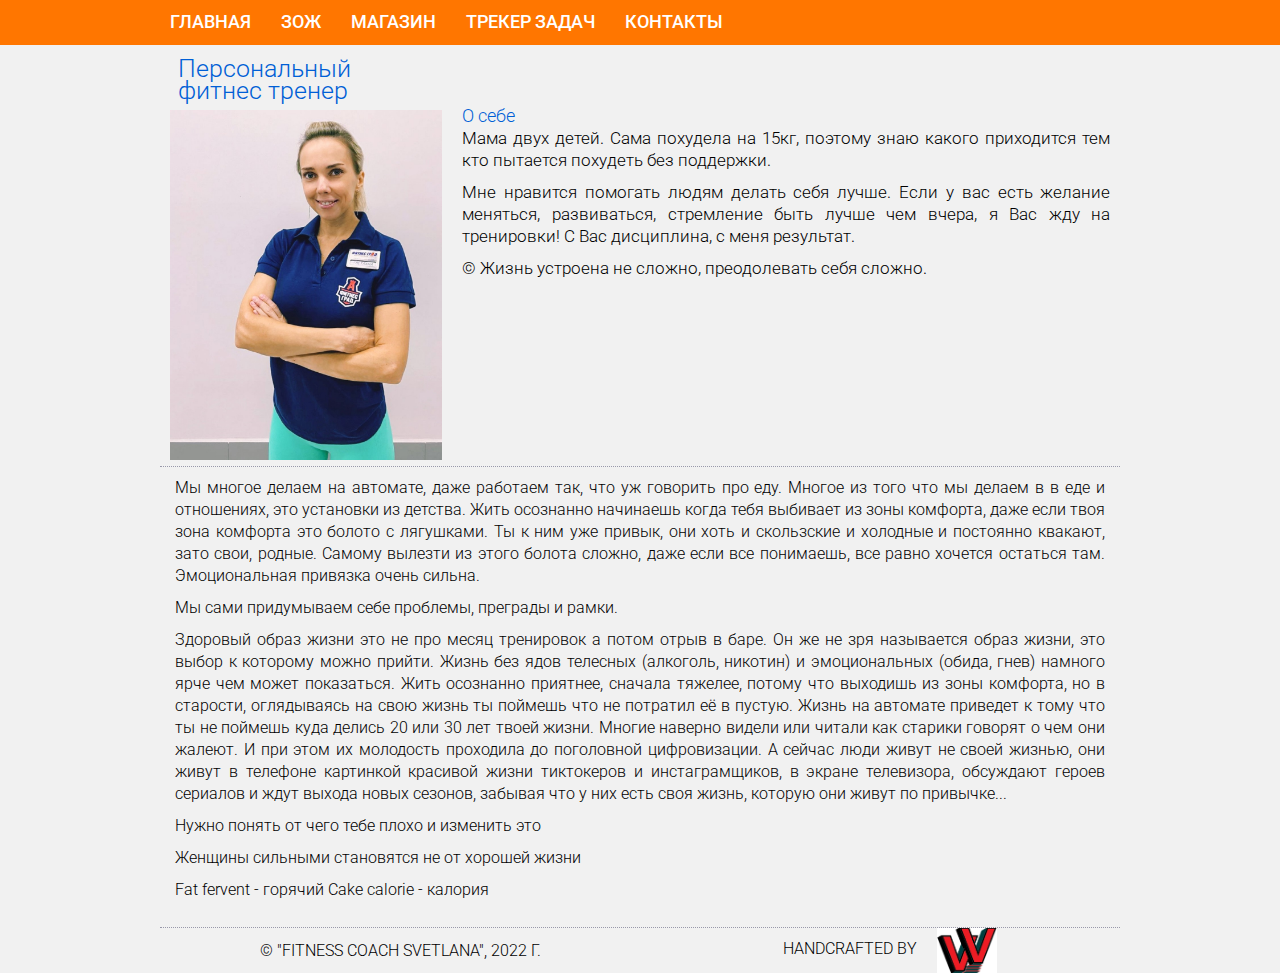
<file: index.html>
<!DOCTYPE html>
<html lang="ru">
    <head>
        <!-- Кодировка страницы -->
        <meta charset="utf-8">
        <!-- Заголовок страницы в браузере -->
        <title>Фитнес тренер</title>
        <!-- Адаптив -->
        <meta name="viewport" content="width=device-width, initial-scale=1.0, maximum-scale=1.0, user-scalable=0" />
        <!-- Подключаем CSS -->
        <link rel="stylesheet" href="css/main.css">
         <!-- Подключаем шрифты -->
		<link rel="stylesheet" href="https://fonts.googleapis.com/css2?family=Roboto:wght@300;400&display=swap">
    </head>
    <body>
        <div class="container">
            <header class="header">
                <div class="header__body">
                    <div class="header__burger">
                        <span></span>
                    </div>
                    <nav class="header__menu">
                        <ul class="header__list">
                            <li><a href="index.html" class="header__link">Главная</a></li>
                            <li><a href="zozh.html" class="header__link">ЗОЖ</a></li>
                            <li><a href="market.html" class="header__link">Магазин</a></li>
                            <li><a href="tracker.html" class="header__link">Трекер задач</a></li>
                            <li><a href="contacts.html" class="header__link">Контакты</a></li>
                        </ul>
                    </nav>
                </div>
            </header>

    		<div class="wrapper">
                <div class="title">
                    <div class="title__cont">
                        <div class="title__logo">
                            <div class="title__head">Персональный фитнес тренер</div>
                            <div class="title__pic"><img src="img/Fito.jpg" alt="Фитоняшка"></div>
                        </div>
                        
                        <div class="title__text">
                        О себе
                        <p>Мама двух детей. Сама похудела на 15кг, поэтому знаю какого приходится тем кто пытается похудеть без поддержки.</p>
                        <p>Мне нравится помогать людям делать себя лучше. Если у вас есть желание меняться, развиваться, стремление быть лучше чем вчера, я Вас жду на тренировки! С Вас дисциплина, с меня результат.</p>
                        <p>© Жизнь устроена не сложно, преодолевать себя сложно.</p>
                        </div>
                        
                    </div>
                    <div class="line"></div>
                </div>
                <div class="main__text">
                    <p>Мы многое делаем на автомате, даже работаем так, что уж говорить про еду. Многое из того что мы делаем в в еде и отношениях, это установки из детства. Жить осознанно начинаешь когда тебя выбивает из зоны комфорта, даже если твоя зона комфорта это болото с лягушками. Ты к ним уже привык, они хоть и скользские и холодные и постоянно квакают, зато свои, родные. Самому вылезти из этого болота сложно, даже если все понимаешь, все равно хочется остаться там. Эмоциональная привязка очень сильна.</p>
                    <p>Мы сами придумываем себе проблемы, преграды и рамки.</p>
                    <p>Здоровый образ жизни это не про месяц тренировок а потом отрыв в баре. Он же не зря называется образ жизни, это выбор к которому можно прийти. Жизнь без ядов телесных (алкоголь, никотин) и эмоциональных (обида, гнев) намного ярче чем может показаться. Жить осознанно приятнее, сначала тяжелее, потому что выходишь из зоны комфорта, но в старости, оглядываясь на свою жизнь ты поймешь что не потратил её в пустую. Жизнь на автомате приведет к тому что ты не поймешь куда делись 20 или 30 лет твоей жизни. Многие наверно видели или читали как старики говорят о чем они жалеют. И при этом их молодость проходила до поголовной цифровизации. А сейчас люди живут не своей жизнью, они живут в телефоне картинкой красивой жизни тиктокеров и инстаграмщиков, в экране телевизора, обсуждают героев сериалов и ждут выхода новых сезонов, забывая что у них есть своя жизнь, которую они живут по привычке...</p>
                    <p>Нужно понять от чего тебе плохо и изменить это</p>
                    <p>Женщины сильными становятся не от хорошей жизни</p>
                    <p>Fat fervent - горячий Cake  calorie - калория</p>
                    
                </div>
            </div>
            
            <footer class="footer">
                <div class="line"></div>
                <div class="footer__row">
                    <div class="footer__column">
                        <div class="footer__text">© "Fitness coach Svetlana", 2022 г.</div>
                    </div>
                    <div class="footer__column">
                        <div class="footer__sign">
                            <div class="sign__content">
                                <div class="footer__text">Handcrafted by</div>
                                <div class="footer__logo"><a href="https://vk.com/evvvvevvvve"><img src="img/logo.png" alt=""></a>
                                </div>
                            </div>
                        </div>
                    </div>
                </div>
            </footer>
        </div>
    </body>
</html>
</file>
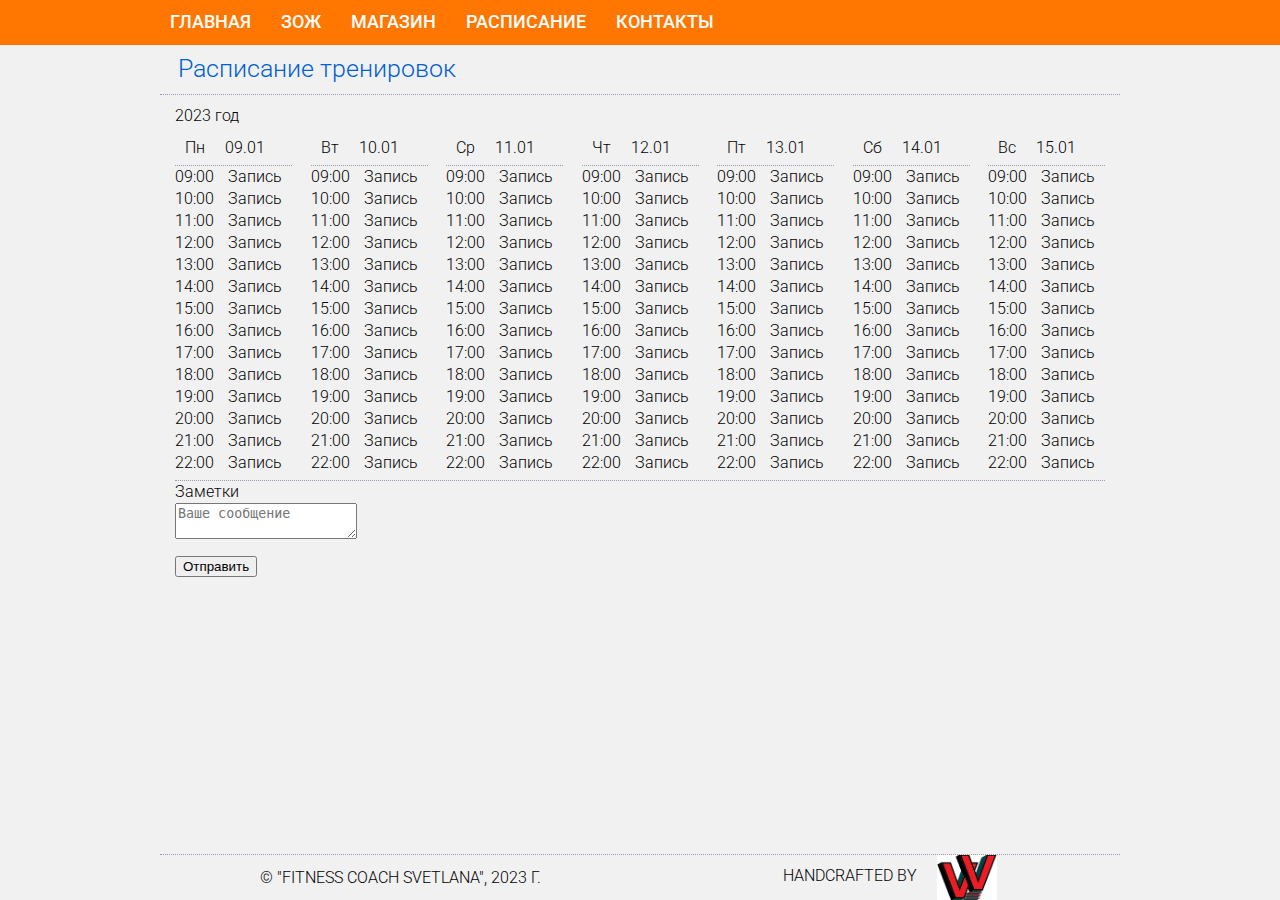
<file: tracker.html>
<!DOCTYPE html>
<html lang="ru">
    <head>
        <!-- Кодировка страницы -->
        <meta charset="utf-8">
        <!-- Заголовок страницы в браузере -->
        <title>Фитнес тренер</title>
        <!-- Адаптив -->
        <meta name="viewport" content="width=device-width, initial-scale=1.0, maximum-scale=1.0, user-scalable=0" />
        <!-- Подключаем CSS -->
        <link rel="stylesheet" href="css/main.css">
         <!-- Подключаем шрифты -->
		<link rel="stylesheet" href="https://fonts.googleapis.com/css2?family=Roboto:wght@300;400&display=swap">
    </head>
    <body>
        <div class="container">
            <header class="header">
                <div class="header__body">
                    <div class="header__burger">
                        <span></span>
                    </div>
                    <nav class="header__menu">
                        <ul class="header__list">
                            <li><a href="index.html" class="header__link">Главная</a></li>
                            <li><a href="zozh.html" class="header__link">ЗОЖ</a></li>
                            <li><a href="market.html" class="header__link">Магазин</a></li>
                            <li><a href="tracker.html" class="header__link">Расписание</a></li>
                            <li><a href="contacts.html" class="header__link">Контакты</a></li>
                        </ul>
                    </nav>
                </div>
            </header>

    		<div class="wrapper">
                <div class="title">
                    <div class="title__cont">
                        <div class="title__logo">
                            <div class="title__head">Расписание тренировок</div>
                         </div>
                    </div>
                    <div class="line"></div>
                </div>
                <div class="main__text">
                    <p>2023 год</p>
                    <div class="main__date">
                        <div class="main__list">
                            <ul><span>Пн</span><span>09.01</span><div class="line"></div>
                                <li>09:00
                                    <span>Запись</span>
                                </li>
                                <li>10:00
                                    <span>Запись</span>
                                </li>
                                <li>11:00
                                    <span>Запись</span>
                                </li>
                                <li>12:00
                                    <span>Запись</span>
                                </li>
                                <li>13:00
                                    <span>Запись</span>
                                </li>
                                <li>14:00
                                    <span>Запись</span>
                                </li>
                                <li>15:00
                                    <span>Запись</span>
                                </li>
                                <li>16:00
                                    <span>Запись</span>
                                </li>
                                <li>17:00
                                    <span>Запись</span>
                                </li>
                                <li>18:00
                                    <span>Запись</span>
                                </li>
                                <li>19:00
                                    <span>Запись</span>
                                </li>
                                <li>20:00
                                    <span>Запись</span>
                                </li>
                                <li>21:00
                                    <span>Запись</span>
                                </li>
                                <li>22:00
                                    <span>Запись</span>
                                </li>
                            </ul>
                            <ul><span>Вт</span><span>10.01</span><div class="line"></div>
                                <li>09:00
                                    <span>Запись</span>
                                </li>
                                <li>10:00
                                    <span>Запись</span>
                                </li>
                                <li>11:00
                                    <span>Запись</span>
                                </li>
                                <li>12:00
                                    <span>Запись</span>
                                </li>
                                <li>13:00
                                    <span>Запись</span>
                                </li>
                                <li>14:00
                                    <span>Запись</span>
                                </li>
                                <li>15:00
                                    <span>Запись</span>
                                </li>
                                <li>16:00
                                    <span>Запись</span>
                                </li>
                                <li>17:00
                                    <span>Запись</span>
                                </li>
                                <li>18:00
                                    <span>Запись</span>
                                </li>
                                <li>19:00
                                    <span>Запись</span>
                                </li>
                                <li>20:00
                                    <span>Запись</span>
                                </li>
                                <li>21:00
                                    <span>Запись</span>
                                </li>
                                <li>22:00
                                    <span>Запись</span>
                                </li>
                            </ul>
                            <ul><span>Ср</span><span>11.01</span><div class="line"></div>
                                <li>09:00
                                    <span>Запись</span>
                                </li>
                                <li>10:00
                                    <span>Запись</span>
                                </li>
                                <li>11:00
                                    <span>Запись</span>
                                </li>
                                <li>12:00
                                    <span>Запись</span>
                                </li>
                                <li>13:00
                                    <span>Запись</span>
                                </li>
                                <li>14:00
                                    <span>Запись</span>
                                </li>
                                <li>15:00
                                    <span>Запись</span>
                                </li>
                                <li>16:00
                                    <span>Запись</span>
                                </li>
                                <li>17:00
                                    <span>Запись</span>
                                </li>
                                <li>18:00
                                    <span>Запись</span>
                                </li>
                                <li>19:00
                                    <span>Запись</span>
                                </li>
                                <li>20:00
                                    <span>Запись</span>
                                </li>
                                <li>21:00
                                    <span>Запись</span>
                                </li>
                                <li>22:00
                                    <span>Запись</span>
                                </li>
                            </ul>
                            <ul><span>Чт</span><span>12.01</span><div class="line"></div>
                                <li>09:00
                                    <span>Запись</span>
                                </li>
                                <li>10:00
                                    <span>Запись</span>
                                </li>
                                <li>11:00
                                    <span>Запись</span>
                                </li>
                                <li>12:00
                                    <span>Запись</span>
                                </li>
                                <li>13:00
                                    <span>Запись</span>
                                </li>
                                <li>14:00
                                    <span>Запись</span>
                                </li>
                                <li>15:00
                                    <span>Запись</span>
                                </li>
                                <li>16:00
                                    <span>Запись</span>
                                </li>
                                <li>17:00
                                    <span>Запись</span>
                                </li>
                                <li>18:00
                                    <span>Запись</span>
                                </li>
                                <li>19:00
                                    <span>Запись</span>
                                </li>
                                <li>20:00
                                    <span>Запись</span>
                                </li>
                                <li>21:00
                                    <span>Запись</span>
                                </li>
                                <li>22:00
                                    <span>Запись</span>
                                </li>
                            </ul>
                            <ul><span>Пт</span><span>13.01</span><div class="line"></div>
                                <li>09:00
                                    <span>Запись</span>
                                </li>
                                <li>10:00
                                    <span>Запись</span>
                                </li>
                                <li>11:00
                                    <span>Запись</span>
                                </li>
                                <li>12:00
                                    <span>Запись</span>
                                </li>
                                <li>13:00
                                    <span>Запись</span>
                                </li>
                                <li>14:00
                                    <span>Запись</span>
                                </li>
                                <li>15:00
                                    <span>Запись</span>
                                </li>
                                <li>16:00
                                    <span>Запись</span>
                                </li>
                                <li>17:00
                                    <span>Запись</span>
                                </li>
                                <li>18:00
                                    <span>Запись</span>
                                </li>
                                <li>19:00
                                    <span>Запись</span>
                                </li>
                                <li>20:00
                                    <span>Запись</span>
                                </li>
                                <li>21:00
                                    <span>Запись</span>
                                </li>
                                <li>22:00
                                    <span>Запись</span>
                                </li>
                            </ul>
                            <ul><span>Сб</span><span>14.01</span><div class="line"></div>
                                <li>09:00
                                    <span>Запись</span>
                                </li>
                                <li>10:00
                                    <span>Запись</span>
                                </li>
                                <li>11:00
                                    <span>Запись</span>
                                </li>
                                <li>12:00
                                    <span>Запись</span>
                                </li>
                                <li>13:00
                                    <span>Запись</span>
                                </li>
                                <li>14:00
                                    <span>Запись</span>
                                </li>
                                <li>15:00
                                    <span>Запись</span>
                                </li>
                                <li>16:00
                                    <span>Запись</span>
                                </li>
                                <li>17:00
                                    <span>Запись</span>
                                </li>
                                <li>18:00
                                    <span>Запись</span>
                                </li>
                                <li>19:00
                                    <span>Запись</span>
                                </li>
                                <li>20:00
                                    <span>Запись</span>
                                </li>
                                <li>21:00
                                    <span>Запись</span>
                                </li>
                                <li>22:00
                                    <span>Запись</span>
                                </li>
                            </ul>
                            <ul><span>Вс</span><span>15.01</span><div class="line"></div>
                                <li>09:00
                                    <span>Запись</span>
                                </li>
                                <li>10:00
                                    <span>Запись</span>
                                </li>
                                <li>11:00
                                    <span>Запись</span>
                                </li>
                                <li>12:00
                                    <span>Запись</span>
                                </li>
                                <li>13:00
                                    <span>Запись</span>
                                </li>
                                <li>14:00
                                    <span>Запись</span>
                                </li>
                                <li>15:00
                                    <span>Запись</span>
                                </li>
                                <li>16:00
                                    <span>Запись</span>
                                </li>
                                <li>17:00
                                    <span>Запись</span>
                                </li>
                                <li>18:00
                                    <span>Запись</span>
                                </li>
                                <li>19:00
                                    <span>Запись</span>
                                </li>
                                <li>20:00
                                    <span>Запись</span>
                                </li>
                                <li>21:00
                                    <span>Запись</span>
                                </li>
                                <li>22:00
                                    <span>Запись</span>
                                </li>
                            </ul>
                        </div>
                    </div>
                    <div class="line"></div>
                    <div class="main__other">
                        <h2>Заметки</h2>
                        <p><textarea placeholder="Ваше сообщение"></textarea></p>
                        <p><input type="submit" value="Отправить"></p>
                    </div>
                </div>
            </div>
            
            <footer class="footer">
                <div class="line"></div>
                <div class="footer__row">
                    <div class="footer__column">
                        <div class="footer__text">© "Fitness coach Svetlana", 2023 г.</div>
                    </div>
                    <div class="footer__column">
                        <div class="footer__sign">
                            <div class="sign__content">
                                <div class="footer__text">Handcrafted by</div>
                                <div class="footer__logo"><a href="https://vk.com/evvvvevvvve"><img src="img/logo.png" alt=""></a>
                                </div>
                            </div>
                        </div>
                    </div>
                </div>
            </footer>
        </div>
    </body>
</html>
</file>
<file: css/main.css>
/* 
  ========================================
Обнуление стилей http://meyerweb.com/eric/tools/css/reset/ 2. v2.0 | 20110126
  License: none (public domain)
  ========================================
*/
html, body, div, span, applet, object, iframe,
h1, h2, h3, h4, h5, h6, p, blockquote, pre,
a, abbr, acronym, address, big, cite, code,
del, dfn, em, img, ins, kbd, q, s, samp,
small, strike, strong, sub, sup, tt, var,
b, u, i, center,
dl, dt, dd, ol, ul, li,
fieldset, form, label, legend,
table, caption, tbody, tfoot, thead, tr, th, td,
article, aside, canvas, details, embed, 
figure, figcaption, footer, header, hgroup, 
menu, nav, output, ruby, section, summary,
time, mark, audio, video {
	margin: 0;
	padding: 0;
	border: 0;
	font-size: 100%;
	font: inherit;
	vertical-align: baseline;
}
/* HTML5 display-role reset for older browsers */
article, aside, details, figcaption, figure, 
footer, header, hgroup, menu, nav, section {
	display: block;
}
body {
	line-height: 1;
}
ol, ul {
	list-style: none;
}
blockquote, q {
	quotes: none;
}
blockquote:before, blockquote:after,
q:before, q:after {
	content: '';
	content: none;
}
table {
	border-collapse: collapse;
	border-spacing: 0;
}

/*
  ========================================
  Пользовательские стили
  ========================================
*/

body {
	font: 300 16px/22px "Roboto", "Open Sans", "Helvetica Neue", Helvetica, Arial, sans-serif;
	margin: 0 auto;
  max-width: 960px;
  background: #f1f1f1
}

.wrapper {
  min-height: 100%;
  overflow: hidden;
  min-height: calc(100vh - 52px);
}

.container {
  /*margin: 0 auto;*/
}

.line {
    border-bottom: 1px dotted #99a;
    padding: 3px;
}
/*
  ========================================
  Заголовок
  ========================================
*/

.title {
  padding: 50px 0 0 0;

}
.title__cont {
  color: #005fd6;
  display: flex;
  margin: 0 1%;
}
.title__logo {
  
  /*min-width: 100%*/
  flex-shrink: 0.3;
}
.title__head {
   padding: 8px;
   font-size: 25px;
}
.title__pic {
  /*min-width: 100%;*/
  height: 350px;
  margin: 0;
  /*padding: 0 0 10% 0;*/
  overflow: hidden;
  position: relative;
}
.title__pic img {
  height: 100%;
  /*object-fit: cover;*/
  position: absolute;
  top: 0;
  left: 0;
}
.title__text {
  flex-shrink: 0.7;
  padding: 55px 0 10px 20px;
  font-size: 18px;
  text-align: justify;
}
.title__text p {
  color: #000;
  font-size: 17px;
  margin: 0 0 10px 0;
}
@media (max-width: 767px){
  .title {
    padding: 45px 0 0 0;
  }
  .title__logo {
    max-width: 150px;
    /*flex-shrink: 0.5;*/
    padding: 10px 0 10px;
    font-size: 30px;
  }
  .title__head {
   padding: 2px;
   font-size: 20px;
}
  .title__text {
    width: 100%;
    /*flex-shrink: 0.5;*/
    padding: 45px 0 5px 10px;
    font-size: 15px;
  }
  .title__pic {
    height: 160px;
    margin: 0;
  }
}

/*
  ========================================
  Верхнее меню навигации
  ========================================
*/
.header {
  position: fixed;
  width: 100%;
  top: 0;
  left: 0;
  z-index: 50;
}
.header:before {
  content: '';
  position: absolute;
  width: 100%;
  height: 100%;
  top: 0;
  left: 0;
  z-index: 2;
}
.header__body {
  background-color: #ff7600;
  position: relative;
  height: 45px;
}
.header__menu {
  max-width: 960px;
  margin: 0px auto;
}

.header__burger {
  display: none;
}

.header__list {
  padding: 11px 0;
  display: flex;
  position: relative;
  z-index: 2;
  font-weight: 500;
}

.header__list li {
  list-style: none;
  margin: 0 0 0 30px;
}
.header__list li:first-child {
  margin: 0 0 0 10px;
}

.header__link {
  color: #fff;
  text-transform: uppercase;
  font-size: 18px;
  text-decoration: none;
}

.header__list a:hover {
  color: #1bc34f;
  transition: 0.1s;
}

/*
  ========================================
  Адаптив под экран меньше 768px Меню бургер
  ========================================
*/

@media (max-width: 767px){
  body.lock {
    overflow: hidden;
  }
  .header__body {
    height: 33px;
    padding: 12px 0 0 10px;
  }
  
  .header__burger {
    display: block;
    position: relative;
    width: 30px;
    height: 20px;
    z-index: 3;
  }
  .header__burger span {
    background-color: #fff;
    position: absolute;
    width: 100%;
    height: 2px;
    top: 9px;
    transition: all 0.3s ease 0s;
  }
  .header__burger:before,
  .header__burger:after {
    content: '';
    background-color: #fff;
    position: absolute;
    width: 100%;
    height: 2px;
    left: 0;
    transition: all 0.3s ease 0s;
  }
  .header__burger:before {
    top: 0;
  }
  .header__burger:after {
    bottom: 0;
  }
  .header__burger.active span {
    transform: scale(0);
  }
  .header__burger.active:before {
    transform: rotate(45deg);
    top: 9px;
  }
  .header__burger.active:after {
    transform: rotate(-45deg);
    bottom: 9px;
  }
  .header__menu {
    position: fixed;
    width: 100%;
    height: 100%;
    top: -100%;
    left: 0;
    overflow: auto;
    background-color: #ff7600;
    padding: 20px 10px 10px 10px;
    transition: all 0.3s ease 0s;
  }
  .header__menu.active {
    top: 0;

  }
  .header__list {
    display: block;
  }
  .header__list li:first-child {
    padding: 20px 0 0 0;
  }
  .header__list li {
    margin: 0 0 20px 0;
  }
  .header__link {
    font-size: 24px;
  }
}


/*
  ========================================
  Кнопки
  ========================================
*/



/*
  ========================================
  Основная часть
  ========================================
*/


.main__text {
  text-align: justify;
  padding: 10px 15px;
}
.main__text p {
  margin: 0 0 10px 0;
}
.main__list {
  display: flex;
  justify-content:space-between;
  align-items: center;
}
.main__list p {
  margin: 0 0 10px 0;
}
.main__list span {
  margin: 10px;
}
/*
  ========================================
  Таблицы
  ========================================
*/


/*
  ========================================
  Сетка для создания правой колонки в общем потоке документа
  ========================================
*/




/*
 ========================================
 Колонка справа в сетке
 ========================================
*/


/*
  ========================================
  Ссылки
  ========================================
*/



/*
  ========================================
  Основной подвал (очитска float)
  ========================================
*/
.footer {
    margin-bottom: 0;
}


.footer__row {
  display: flex;
  justify-content:space-between;
  align-items: center;

}
.footer__column {
  flex: 0 1 50%;
}

.footer__logo {
  position: relative;
  overflow: hidden;
  width: 60px;
  height: 45px;
}
.footer__logo img {
  width: 100%;
  height: 100%;
  object-fit: cover;

}
.footer__text {
  text-transform: uppercase;
  text-align: center;
  font-size: 16px;
  padding: 10px 20px;
}
.footer__sign {
  
}
.sign__content {
  display: flex;
  justify-content:center;
}

@media (max-width: 565px){
  .footer__row {
    display: flex;
    flex-direction: column;
  }
}
</file>
